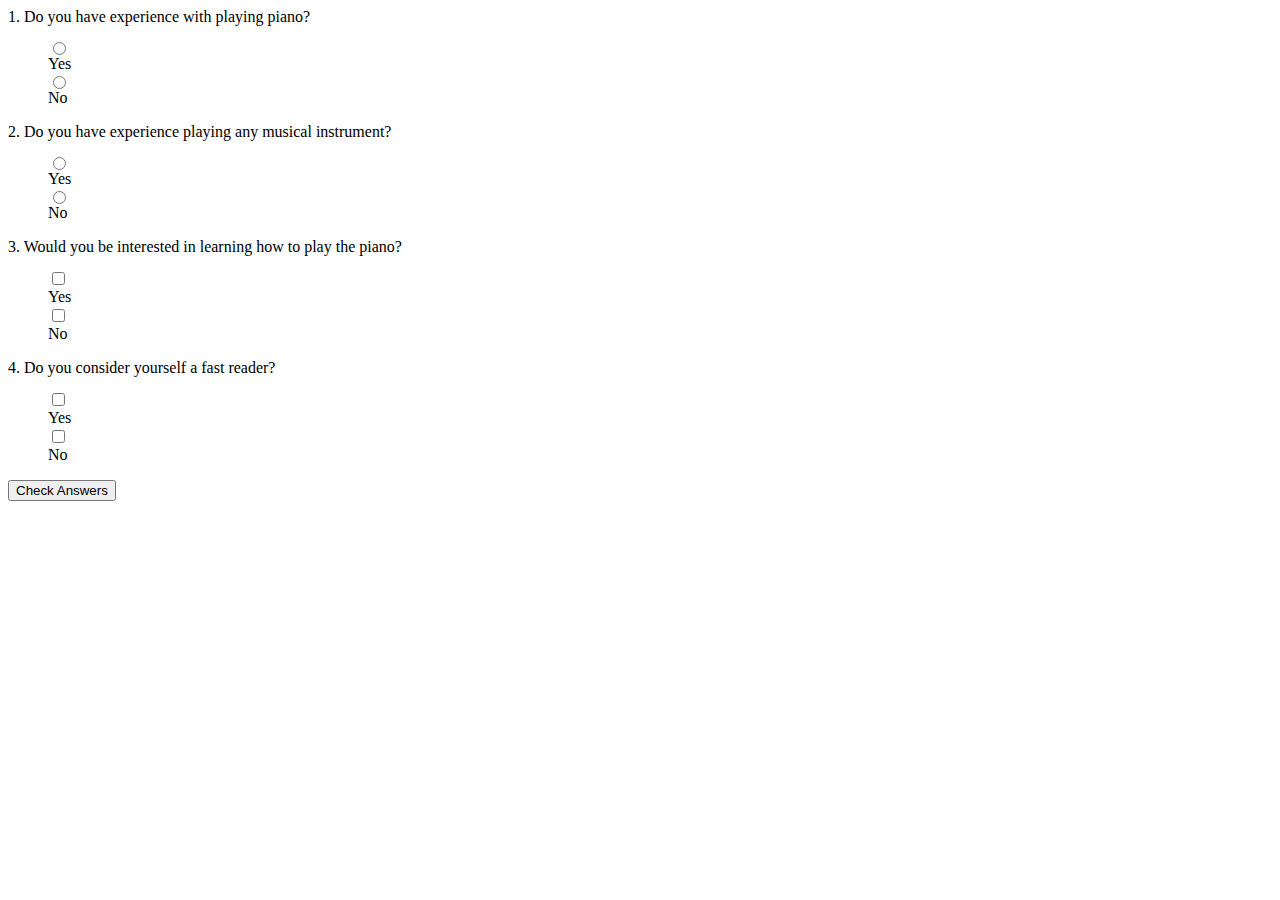
<file: static/index.html>
<!DOCTYPE html>
<html>
    <head>
        <meta charset='utf-8'>
        <link rel="stylesheet" type="text/css" href="/static/main.css" media="screen">
        <script src="/static/server.js"></script>
        <title>Pre-Experiment Questionnaire</title>
    </head>
<!--     <script type="text/javascript">
        window.onload = function() {
            document.getElementById("startButton").addEventListener("click", function(e) {
            console.log("QUIZ BEGIN");
            });
        }
    </script> -->
    <body>
        <!-- Quiz Container -->
        <div id="quiz">
            <!-- Question 1 -->
            <div id="sticky1" class="card quizlib-question">
                <div class="quizlib-question-title">1. Do you have experience with playing piano?</div>
		            <div class="quizlib-question-answers">
	                    <ul>
	                        <li><label><input type="radio" name="q2" value="a">Yes</label></li>
	                        <li><label><input type="radio" name="q2" value="b">No</label></li>
	                    </ul>
                </div>
            </div>
            <!-- Question 2 -->
            <div class="card quizlib-question">
                <div class="quizlib-question-title">2. Do you have experience playing any musical instrument?</div>
                <div class="quizlib-question-answers">
                    <ul>
                        <li><label><input type="radio" name="q2" value="a">Yes</label></li>
                        <li><label><input type="radio" name="q2" value="b">No</label></li>
                    </ul>
                </div>
            </div>
            <!-- Question 3 -->
            <div class="card quizlib-question">
                <div class="quizlib-question-title">3. Would you be interested in learning how to play the piano?</div>
                <div class="quizlib-question-answers">
                    <ul>
                        <li><label><input type="checkbox" name="q3" value="a"> Yes</label></li>
                        <li><label><input type="checkbox" name="q3" value="b"> No</label></li>
                    </ul>
                </div>
            </div>
            <div class="card quizlib-question">
                <div class="quizlib-question-title">4. Do you consider yourself a fast reader?</div>
                <div class="quizlib-question-answers">
                    <ul>
                        <li><label><input type="checkbox" name="q4" value="a"> Yes</label></li>
                        <li><label><input type="checkbox" name="q4" value="b"> No</label></li>
                    </ul>
                </div>
            </div>
            <form action="/submit" method="POST">
                <button id="startButton" type="button">Check Answers</button>
            </form>
            <!-- Answer Button -->
            
        </div>
    </body>
</html>
</file>
<file: static/main.css>
ul {
	list-style: none;
}

input {
	display: block;
}
</file>
